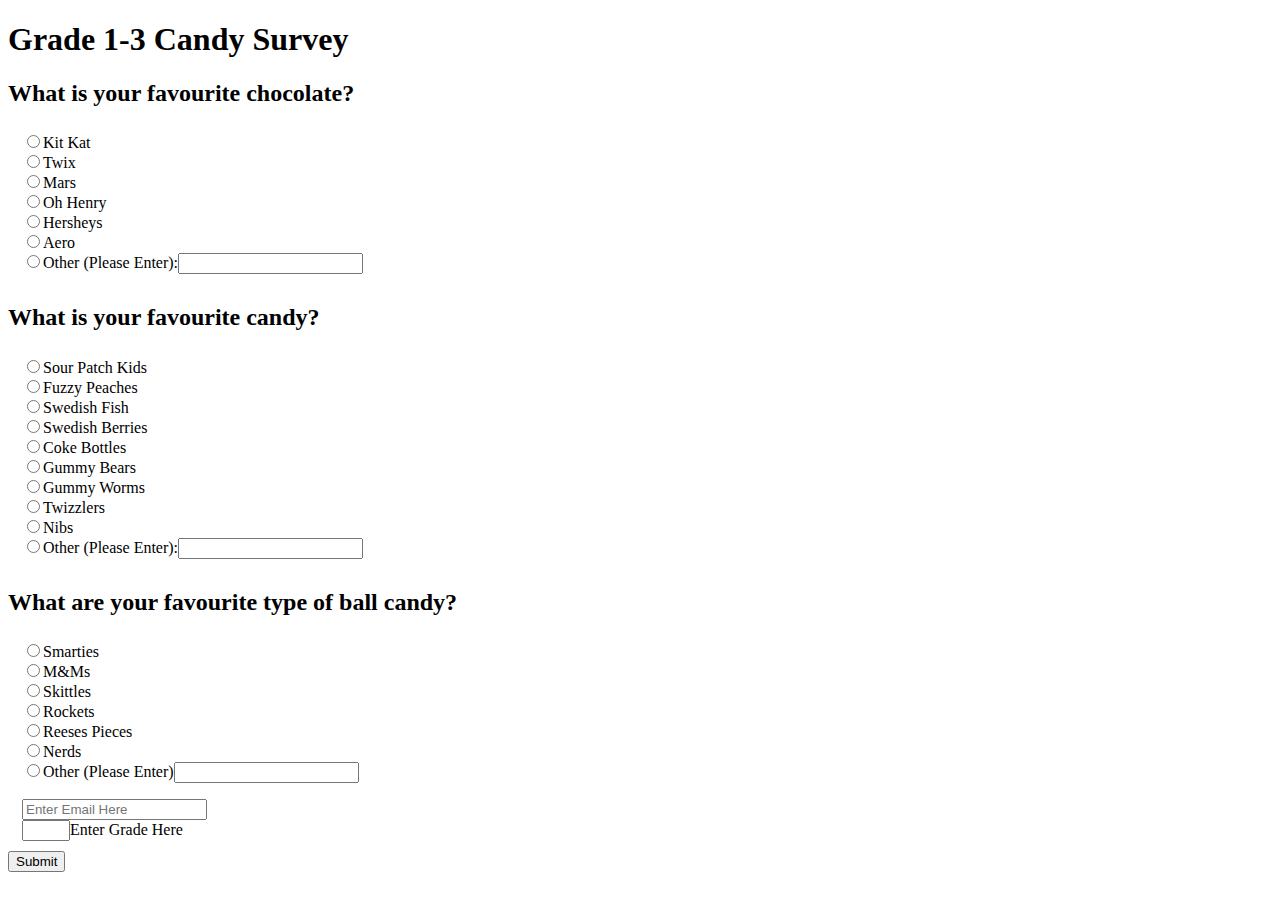
<file: index.html>
<!DOCTYPE html>
<html>
    <head>
        <title>School Candy Survey</title>
        <meta charset="utf-8">
        <meta display="viewport" content="device-width, initial-scale=1">
        <link rel="stylesheet" href="styles.css">
    </head>

    <body>
            <main>
            <h1>Grade 1-3 Candy Survey</h1>
            <form id="Form" action="https://formsubmit.co/060e9efd0fc8929a5f17361601cdf108" method="POST">
                <input type="hidden" name="_captcha" value="false">
                <input type="hidden" name="_next" value="https://idunnoman1.github.io/schoolcandysurvey/success.html" />
                <div class="Chocolate">
                    <h2>What is your favourite chocolate?</h2>
                    <fieldset>
                        <label><input type="radio" name="Chocolate KitKat">Kit Kat</label>
                        <label><input type="radio" name="Chocolate Twix">Twix</label>
                        <label><input type="radio" name="Chocolate Mars">Mars</label>
                        <label><input type="radio" name="Chocolate OhHenry">Oh Henry</label>
                        <label><input type="radio" name="Chocolate Hersheys">Hersheys</label>
                        <label><input type="radio" name="Chocolate Aero">Aero</label>
                        <label><input type="radio" name="Chocolate Chocolate-Other">Other (Please Enter):<input type="text" name="Chocolate-Other"></label>
                    </fieldset>
                </div>

                <div class="Candy">
                    <h2>What is your favourite candy?</h2>
                        <fieldset>
                            <label><input type="radio" name="Candy SourPatchKids">Sour Patch Kids</label>
                            <label><input type="radio" name="Candy FuzzyPeaches">Fuzzy Peaches</label>
                            <label><input type="radio" name="Candy SweedishFish">Swedish Fish</label>
                            <label><input type="radio" name="Candy SweedishBerries">Swedish Berries</label>
                            <label><input type="radio" name="Candy CokeBottles">Coke Bottles</label>
                            <label><input type="radio" name="Candy GummyBears">Gummy Bears</label>
                            <label><input type="radio" name="Candy GummyWorms">Gummy Worms</label>
                            <label><input type="radio" name="Candy Twizzlers">Twizzlers</label>
                            <label><input type="radio" name="Candy Nibs">Nibs</label>
                        <label><input type="radio" name="Candy Candy-Other">Other (Please Enter):<input type="text" name="Candy-Other"></label>
                    </fieldset>
                </div>

                <div class="Balls">
                    <h2>What are your favourite type of ball candy?</h2>
                    <fieldset>
                        <label><input type="radio" name="Balls Smarties">Smarties</label>
                        <label><input type="radio" name="Balls MMs">M&Ms</label>
                        <label><input type="radio" name="Balls Skittles">Skittles</label>
                        <label><input type="radio" name="Balls Rockets">Rockets</label>
                        <label><input type="radio" name="Balls ReesesPieces">Reeses Pieces</label>
                        <label><input type="radio" name="Balls Nerds">Nerds</label>
                        <label><input type="Radio" name="Balls Balls-Other">Other (Please Enter)<input type="text" name="Other"></label>
                    </fieldset>
                </div>

                <fieldset name="contact">
                    <label><input type="email" name="email" placeholder="Enter Email Here" required></label>
                    <label></label><input type="number" min="1" max="3" placeholder="" name="grade" required>Enter Grade Here</label>
                </fieldset>

                <button type="submit" value="submit">Submit</button>
            </form>
        </main>
    
    </body>
</html>
</file>
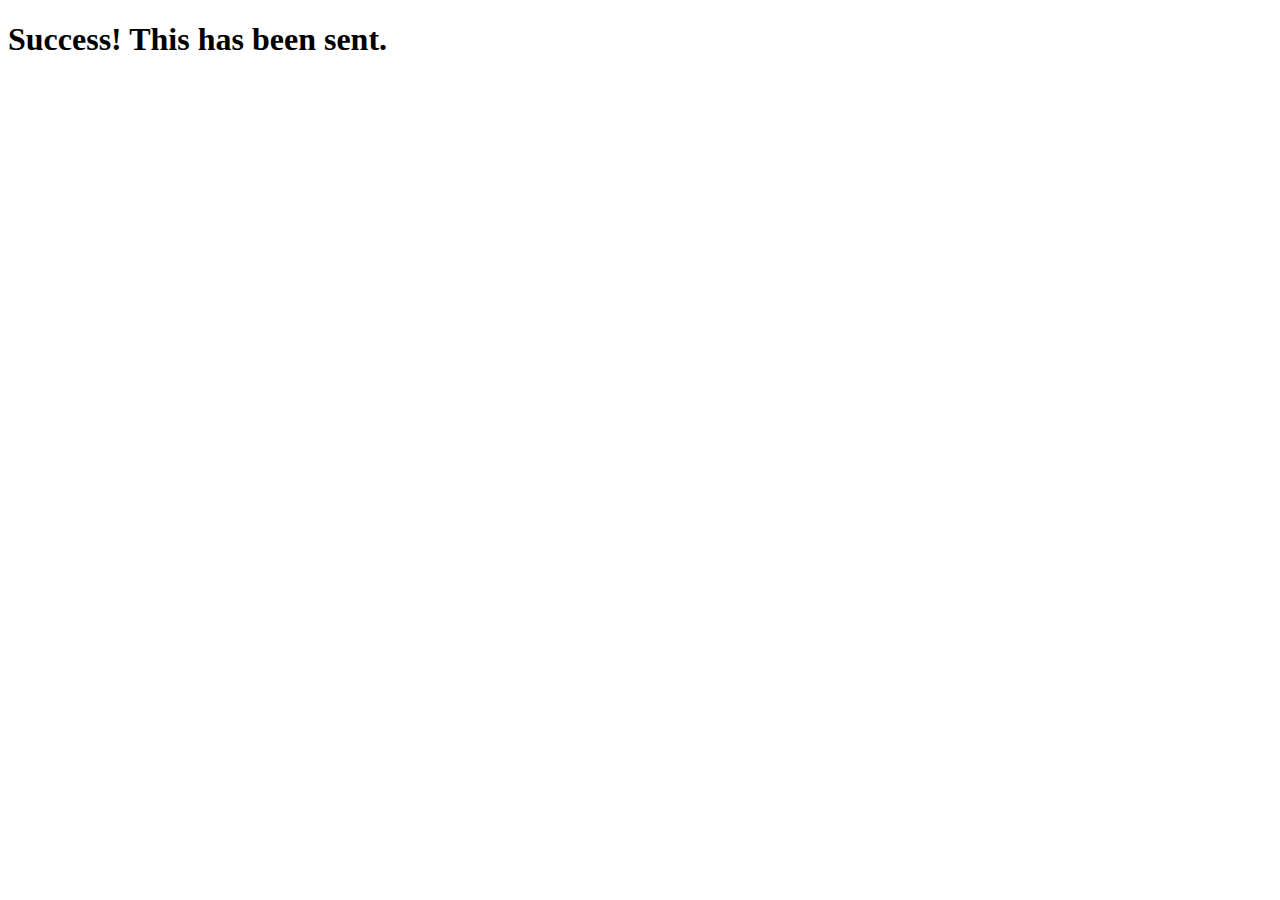
<file: succsess.html>
<!DOCTYPE html>
<html>
    <head>
        <title>School Candy Survey</title>
        <meta charset="utf-8">
        <meta display="viewport" content="device-width, initial-scale=1">
        <link rel="stylesheet" href="styles.css">
    </head>
    
    <body>
        <h1>Success! This has been sent.</h1>
    </body>
</html>
</file>
<file: styles.css>
label{
    display:block;
}

fieldset{
    border:0
}
</file>
